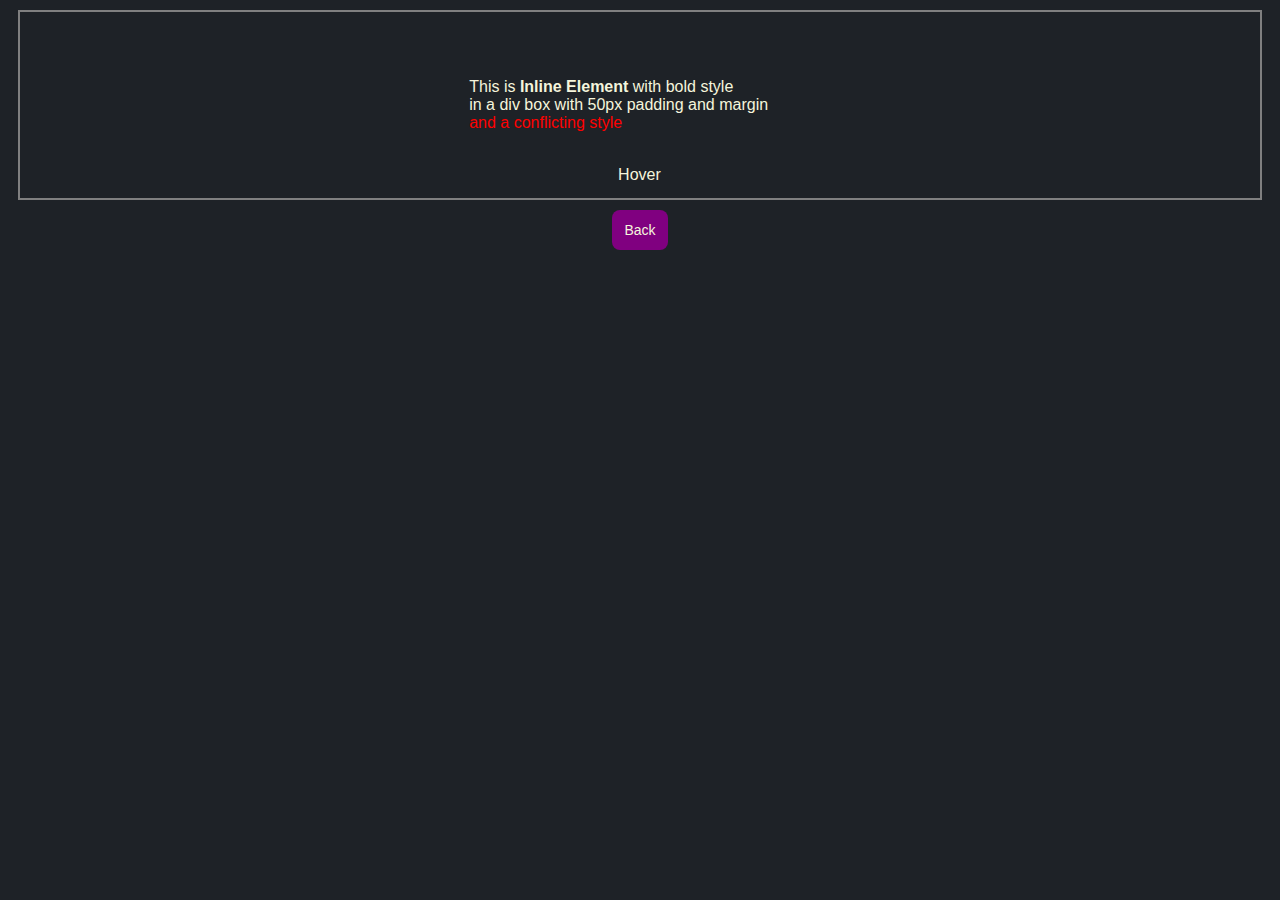
<file: 2nd HW/index.html>
<!doctype html>
 <html>
    <head>
        <meta charset="utf-8">
        <title>HW1-CSS</title>
        <link rel="stylesheet" href="style.css">
    </head>
    <body>
        <style>
            .container{
                padding: 50px;
                display: flex;
                justify-content: center;
                align-items: center;
                border: 2px solid gray;
                margin: 10px;
            }
            @media screen and (max-width: 480px) {
                body {
                    background-color: darkcyan;
                }
            }
        </style>
        
        <div class="container" id="firstDiv">
            <p>
                This is <span style="font-weight : bold;">Inline Element</span> with bold style 
            <br>in a div box with 50px padding and margin
            <br><span style="color : red;">and a conflicting style</span>
            </p>
            <div style="display: block;position: relative; top: 70px; right: 150px">
                <p>Hover</p>
            </div>
        </div>
        <div class="back-button-container">
            <a href="../../index.html">
            <button class="back-button">Back</button>
            </a>
        </div>

    </body>
 </html>
</file>
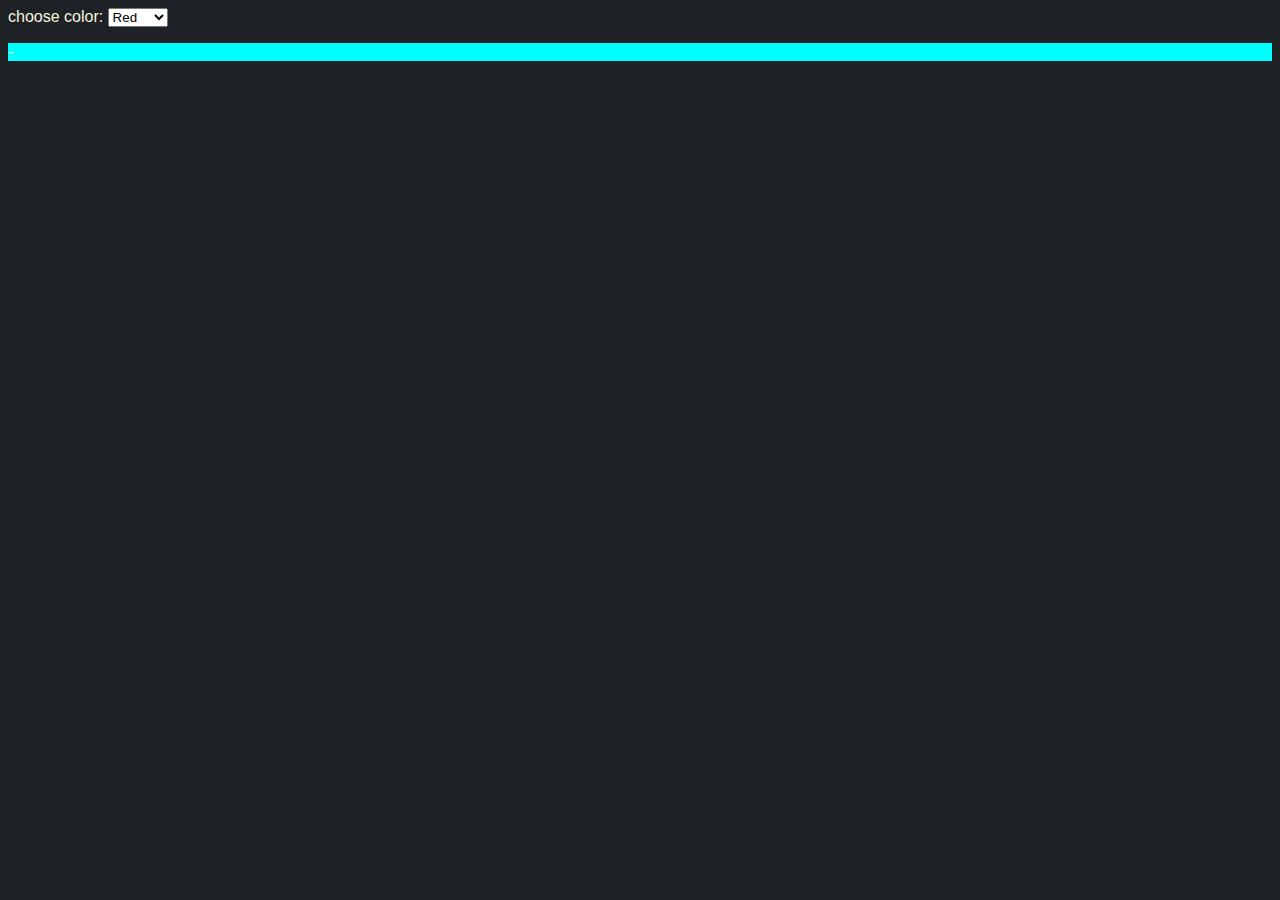
<file: HW5/HW5.html>
<!DOCTYPE html>
<html lang="en">
<head>
    <meta charset="UTF-8">
    <meta name="viewport" content="width=device-width, initial-scale=1.0">
    <title>HW5</title>
    <link rel="stylesheet" href="HW5.css">
</head>
<body>
    <label for="choosen-color">choose color: </label>
    <select name="select-color" id="color">
        <option value="Red">Red</option>
        <option value="Blue">Blue</option>
        <option value="Green">Green</option>
    </select>
    <div id="colored-block" style="background-color: aqua; display: block;">
        <p>-</p>
    </div>
    <script>
        let opt = document.getElementById("color");
        let block = document.getElementById("colored-block");
        
    </script>
</body>
</html>
</file>
<file: 2nd HW/style.css>
body{
    background-color: #1E2227;
    color: beige;
    font-family:'Gill Sans', 'Gill Sans MT', Calibri, 'Trebuchet MS', sans-serif;
}

.container:hover{
    margin-left: 100px;
    margin-right: 100px;
}

.container{
    transition: 1s;
}

.back-button-container{
    display: flex;
    justify-content: center;
    align-items: center;
}

.back-button{
  background-color: purple;
  border-radius: 8px;
  border-width: 0;
  color: beige;
  display: inline-block;
  font-size: 14px;
  font-weight: 500;
  line-height: 20px;
  padding: 10px 12px;
  text-align: center;
  transition: all 200ms;
  vertical-align: baseline;
  cursor: pointer;
}
</file>
<file: HW5/HW5.css>
body{
    background-color: #1E2227;
    color: beige;
    font-family:'Gill Sans', 'Gill Sans MT', Calibri, 'Trebuchet MS', sans-serif;
}
</file>
